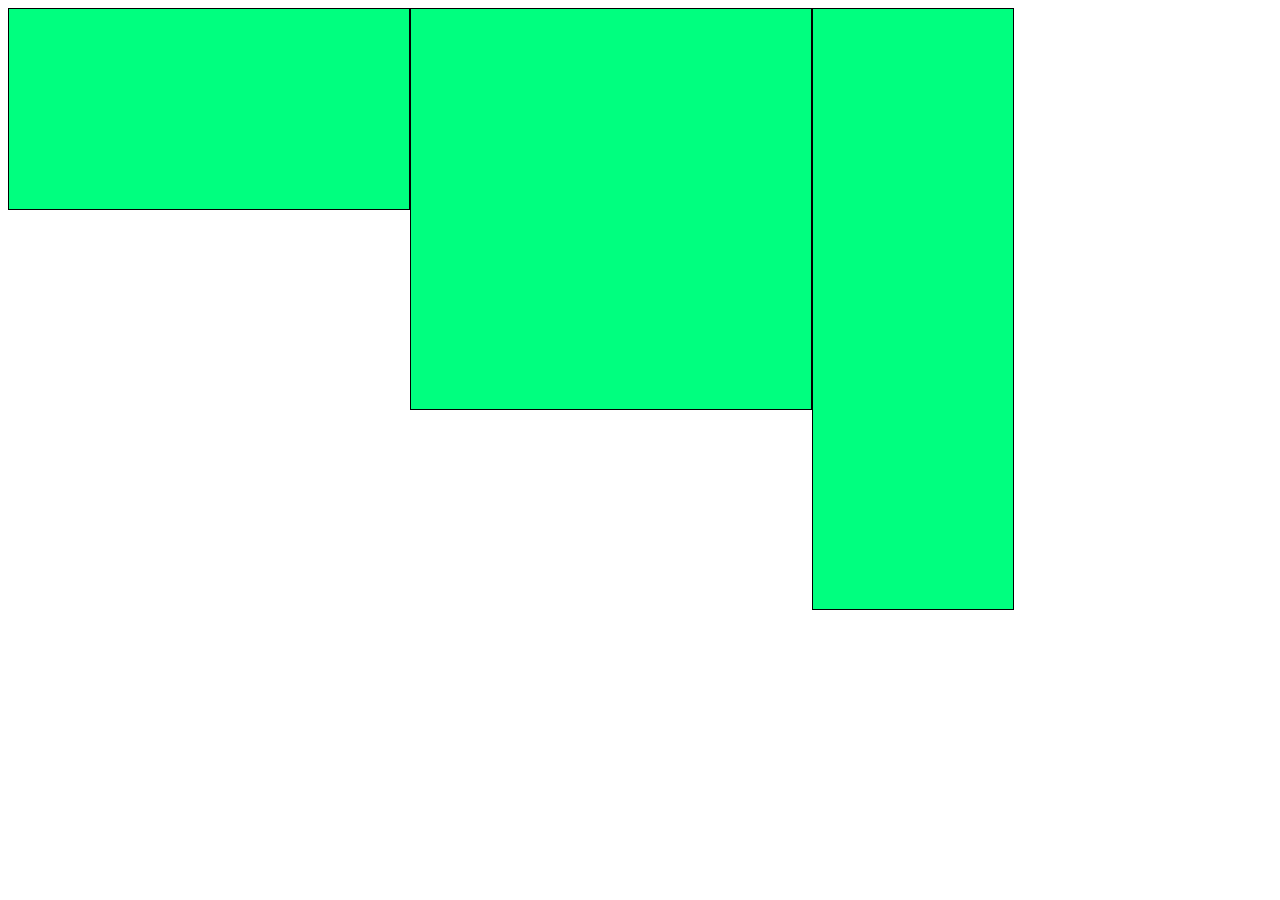
<file: cours3/exerciceboiteflottante.html>
<html>
<head>
  <title>Exercice de boite flottante</title>
  <style>
     .container {
        border: 1px solide black;
        overflow: auto;
     }

     .box {
        background-color: springgreen;
        border: 1px solid black;
        float: left;
        display: inline;
     }

     #box1 {
        width: 400px;
        height: 200px;
     }

     #box2 {
        width: 400px;
        height: 400px;
     }

     #box3 {
        width: 200px;
        height: 600px;
     }

   </style>
</head>

<body>
     <div class="container">
        <div class="box" id="box1"></div>
        <div class="box" id="box2"></div>
        <div class="box" id="box3"></div>
     </div>
</body>
</html>
</file>
